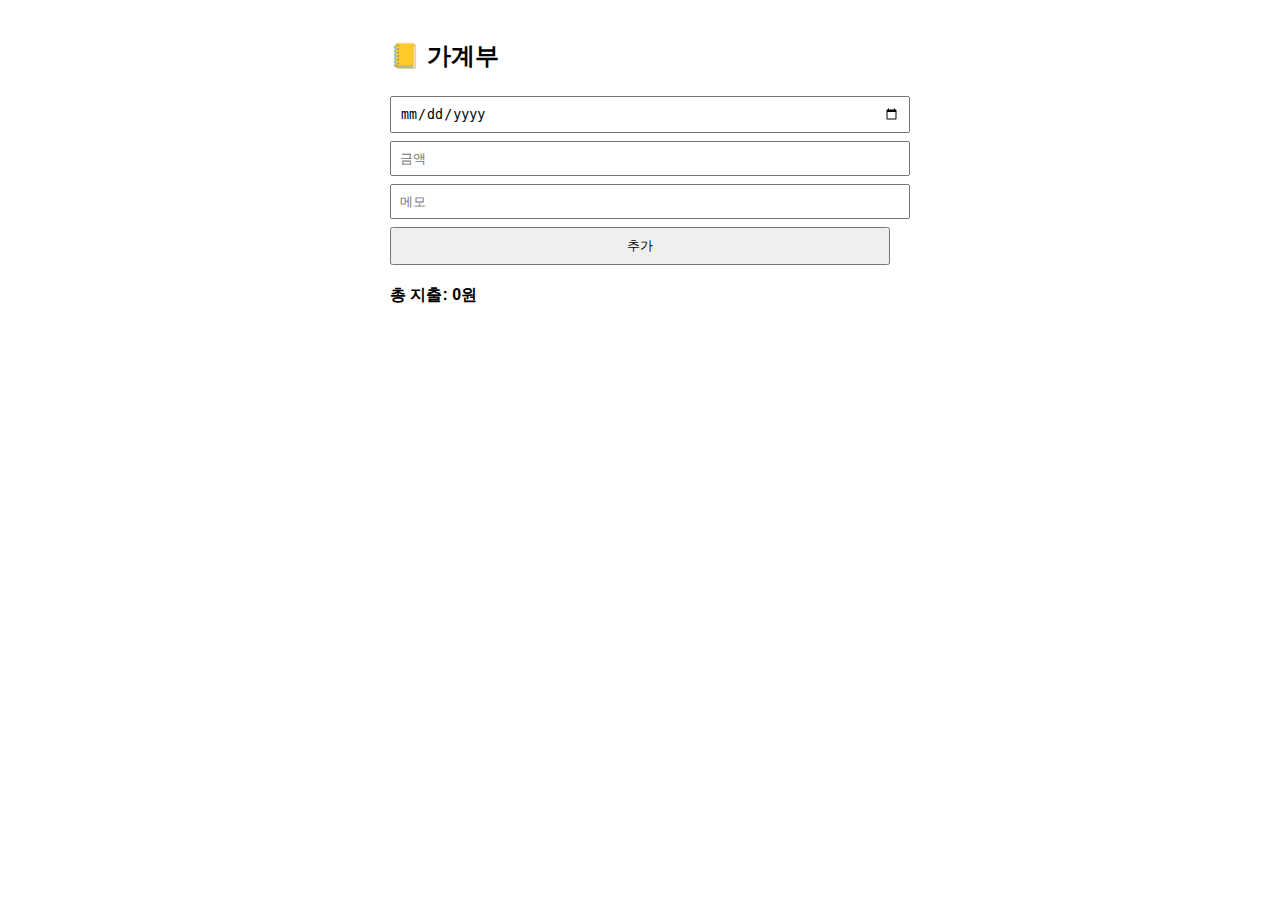
<file: Accountbook_main.html>
<!DOCTYPE html>
<html lang="ko">
<head>
  <meta charset="UTF-8">
  <title>미니 가계부</title>
  <style>
    body { font-family: Arial; max-width: 500px; margin: 40px auto; }
    input, button { padding: 8px; margin: 4px 0; width: 100%; }
    ul { padding: 0; }
    li { list-style: none; padding: 6px 0; border-bottom: 1px solid #ddd; }
    .sum { font-weight: bold; margin-top: 16px; }
  </style>
</head>
<body>

<h2>📒 가계부</h2>

<input type="date" id="date">
<input type="number" id="amount" placeholder="금액">
<input type="text" id="memo" placeholder="메모">
<button onclick="add()">추가</button>

<ul id="list"></ul>
<div class="sum" id="sum"></div>

<script>
  const data = JSON.parse(localStorage.getItem("expenses") || "[]");

  function render() {
    const list = document.getElementById("list");
    const sumEl = document.getElementById("sum");
    list.innerHTML = "";
    let total = 0;

    data.forEach(e => {
      total += Number(e.amount);
      const li = document.createElement("li");
      li.textContent = `${e.date} | ${e.amount}원 | ${e.memo}`;
      list.appendChild(li);
    });

    sumEl.textContent = `총 지출: ${total.toLocaleString()}원`;
    localStorage.setItem("expenses", JSON.stringify(data));
  }

  function add() {
    const date = document.getElementById("date").value;
    const amount = document.getElementById("amount").value;
    const memo = document.getElementById("memo").value;

    if (!date || !amount) return alert("날짜와 금액은 필수!");

    data.push({ date, amount, memo });
    render();
  }

  render();
</script>

</body>
</html>
</file>
